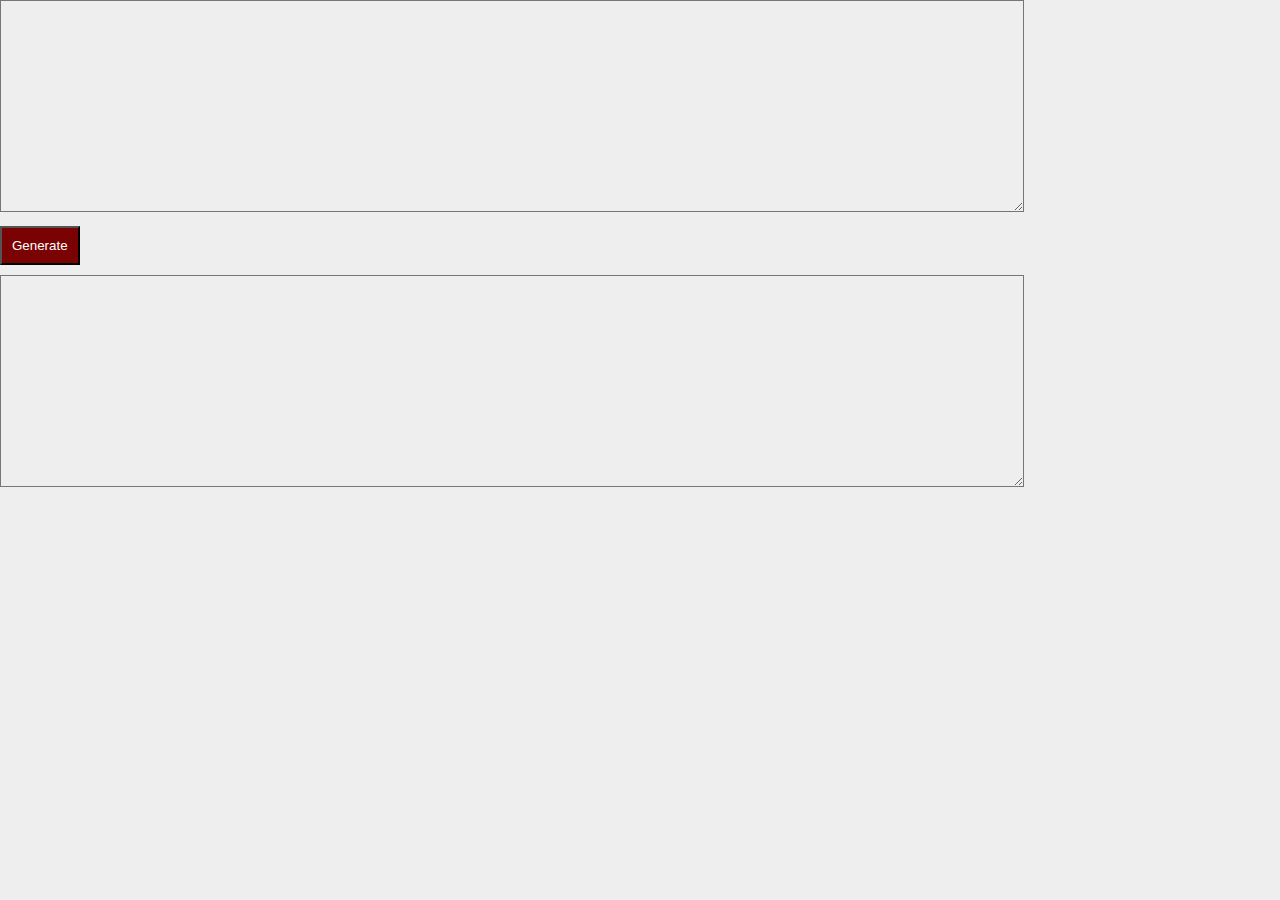
<file: TASK1/index.html>
<!DOCTYPE html>
<html lang="en">
  <head>
    <meta charset="UTF-8" />
    <meta http-equiv="X-UA-Compatible" content="IE=edge" />
    <meta name="viewport" content="width=device-width, initial-scale=1.0" />
    <title>Document</title>
    <link rel="stylesheet" href="global.css" />
  </head>
  <body id="mainBlock">
    <form action="#">
      <textarea name="" id="inputBlock" cols="30" rows="10"></textarea> <br />
      <button id="btn">Generate</button>
    </form>
    <textarea name="" id="outputBlock" cols="30" rows="10"></textarea>
    <script src="app.js"></script>
  </body>
</html>
</file>
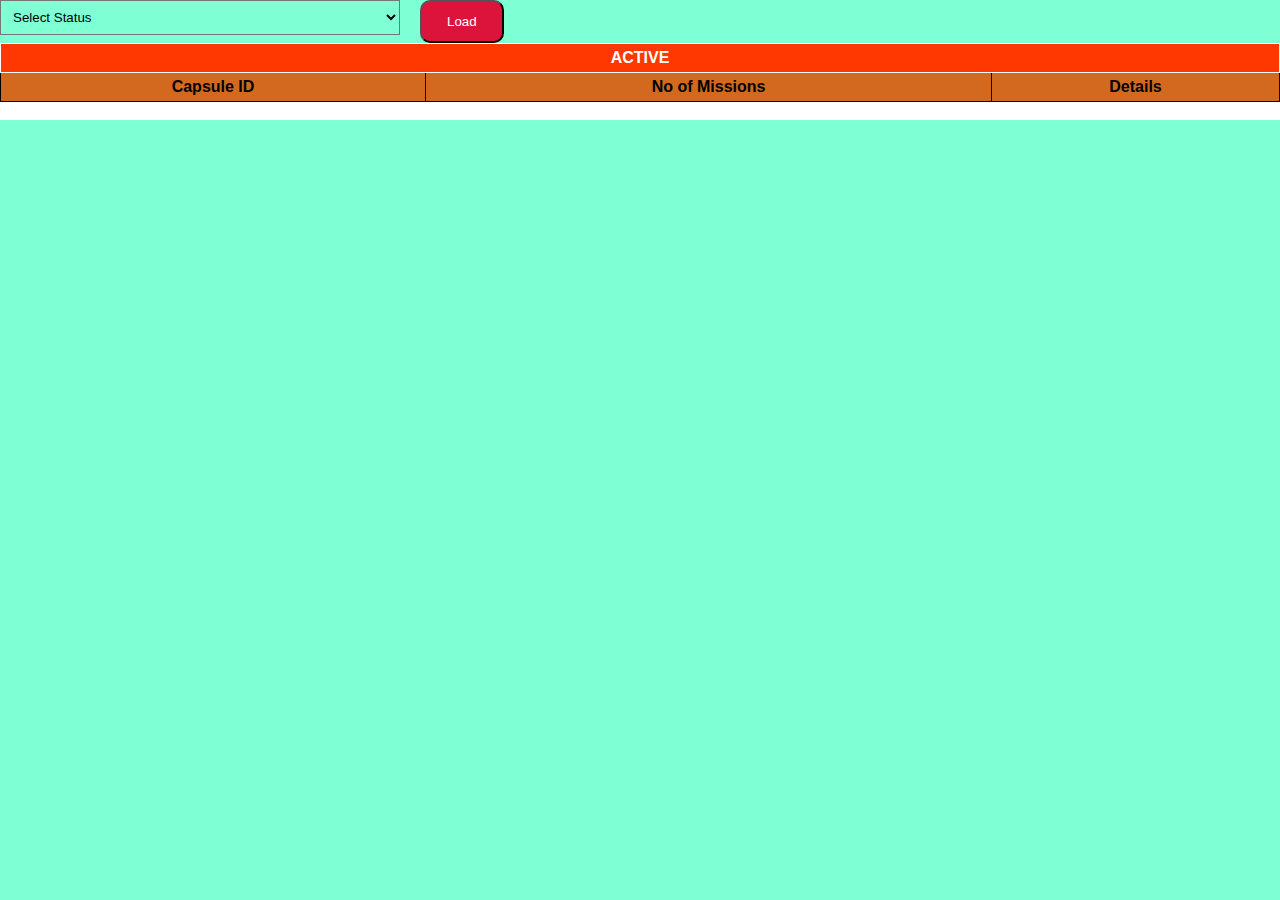
<file: TASK2/index.html>
<!DOCTYPE html>
<html lang="en">
  <head>
    <meta charset="UTF-8" />
    <meta http-equiv="X-UA-Compatible" content="IE=edge" />
    <meta name="viewport" content="width=device-width, initial-scale=1.0" />
    <title>Document</title>
    <link rel="stylesheet" href="style.css" />
  </head>
  <body>
    <div id="mainBlock">
      <form>
        <div class="form-group">
          <select name="menu" id="menu">
            <option value="Select Status">Select Status</option>
            <option value="active">Active</option>
            <option value="retired">Retired</option>
            <option value="unknown">Unknown</option>
            <option value="destroyed">Destroyed</option>
          </select>
        </div>
        <div class="btn">
          <button id="onLoad">Load</button>
        </div>
      </form>
    </div>
    <div>
      <table id="result">
        <tr>
          <th
            colspan="3"
            style="background-color: rgb(255, 55, 0); color: white"
          >
            ACTIVE
          </th>
        </tr>
        <tr>
          <th>Capsule ID</th>
          <th>No of Missions</th>
          <th>Details</th>
        </tr>
      </table>
    </div>

    <script src="app.js"></script>
     
  </body>
</html>
</file>
<file: TASK1/global.css>
* {
  box-sizing: border-box;
  padding: 0;
  margin: 0;
}

#mainBlock {
  background-color: #eee;
  font-family: cursive;
}
/* 
section article {
  width: 80%;
  background-color: #fff;
  padding: 10px;
  margin: 20px auto;
} */
textarea {
  background-color: #eee;
  padding: 30px;
  width: 80%;
}
#btn {
  background-color: rgb(123, 2, 2);
  color: #fff;
  color: #fff;
  padding: 10px;
  margin: 10px 0;
  border: 1px solid crimson;
}

#btn:hover {
  background-color: greenyellow;
  color: black;
  transition: 1s ease-in-out;
}
</file>
<file: TASK2/style.css>
* {
  box-sizing: border-box;
  margin: 0;
  padding: 0;
  background-color: aquamarine;
}
body {
  background-color: #ffffff;
  font-family: "Segoe UI", Tahoma, Geneva, Verdana, sans-serif;
}
#divBlock {
  width: 100%;
  /* height: 100vh; */
  display: flex;
  align-items: center;
  justify-content: center;
  margin: 20px 0px;
}
form {
  width: 400px;
  display: flex;
  gap: 20px;
}
select {
  width: 400px;
  padding: 8px;
}
#onLoad {
  padding: 12px 25px;
  background-color: crimson;
  color: #fff;
  border-radius: 10px;
}
table {
  width: 100%;
  height: auto;
  border: 1px solid;
  border-collapse: collapse;
  text-align: center;
}
table tr th {
  border: 1px solid;
  background-color: chocolate;
  padding: 5px;
}
table tr td {
  border: 1px solid;
  padding: 10px 12px;
}
</file>
